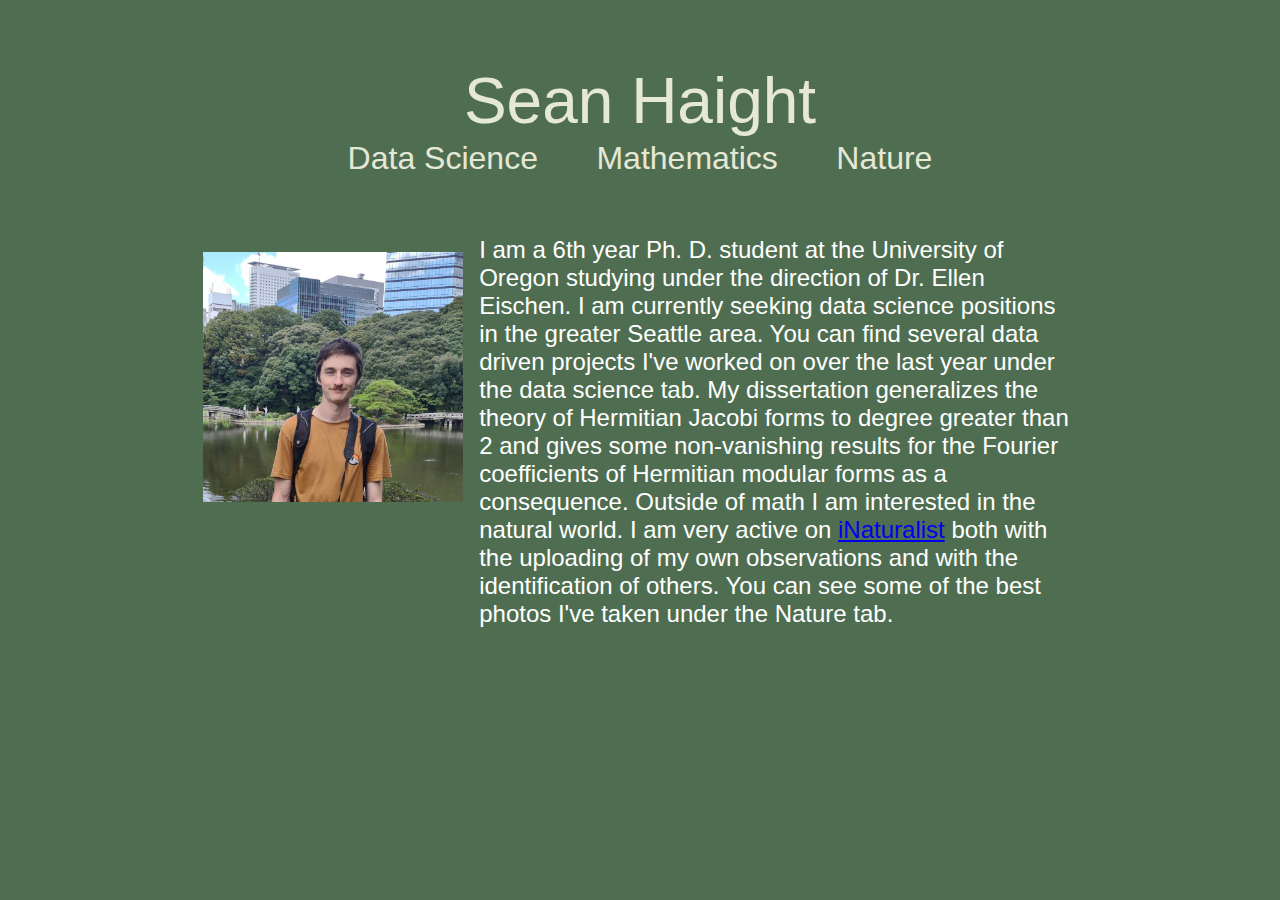
<file: index.html>
<!doctype html>
<html lang="en">
  <head>
    <link rel="stylesheet" href="index.css">
    <meta charset="utf-8">
    <script src="index.js"></script>
    <title>Sean Haight</title>
  </head>
  <body>
    <div id="app">
      <header style="cursor: pointer;" onclick="replaceMain('Home')"> Sean Haight </header>
      <nav>
        <div id="nav_item" onclick="replaceMain('Data Science')">
          Data Science
        </div>
        <div id="nav_item" onclick="replaceMain('Mathematics')">
          Mathematics
        </div>
        <div id="nav_item" onclick="replaceMain('Nature')">
          Nature
        </div>
      </nav>
      <main id="main">
        <div style="display:flex; flex-direction: row;">
          <img id="portrait" style="margin-right: 1rem; margin-top:1rem;" src="Images/sean.jpg" width="260rem" height="250rem">

          <div>
            I am a 6th year Ph. D. student at the University of Oregon studying under the direction of Dr. Ellen Eischen.
            I am currently seeking data science positions in the greater Seattle area. 
            You can find several data driven projects I've worked on over the last year under the data science tab.
            My dissertation generalizes the theory of Hermitian Jacobi forms to degree greater than 2 and gives some non-vanishing results for the Fourier coefficients
            of Hermitian modular forms as a consequence. Outside of math I am interested in the natural world. I am very active on <a href = "https://www.inaturalist.org/people/3861712">iNaturalist</a> 
            both with the uploading of my own observations and with the identification of others. You can see some of the best photos I've taken under the Nature tab.
          </div>
        </div>
      </main>

  </div>
  </body>
</html>
</file>
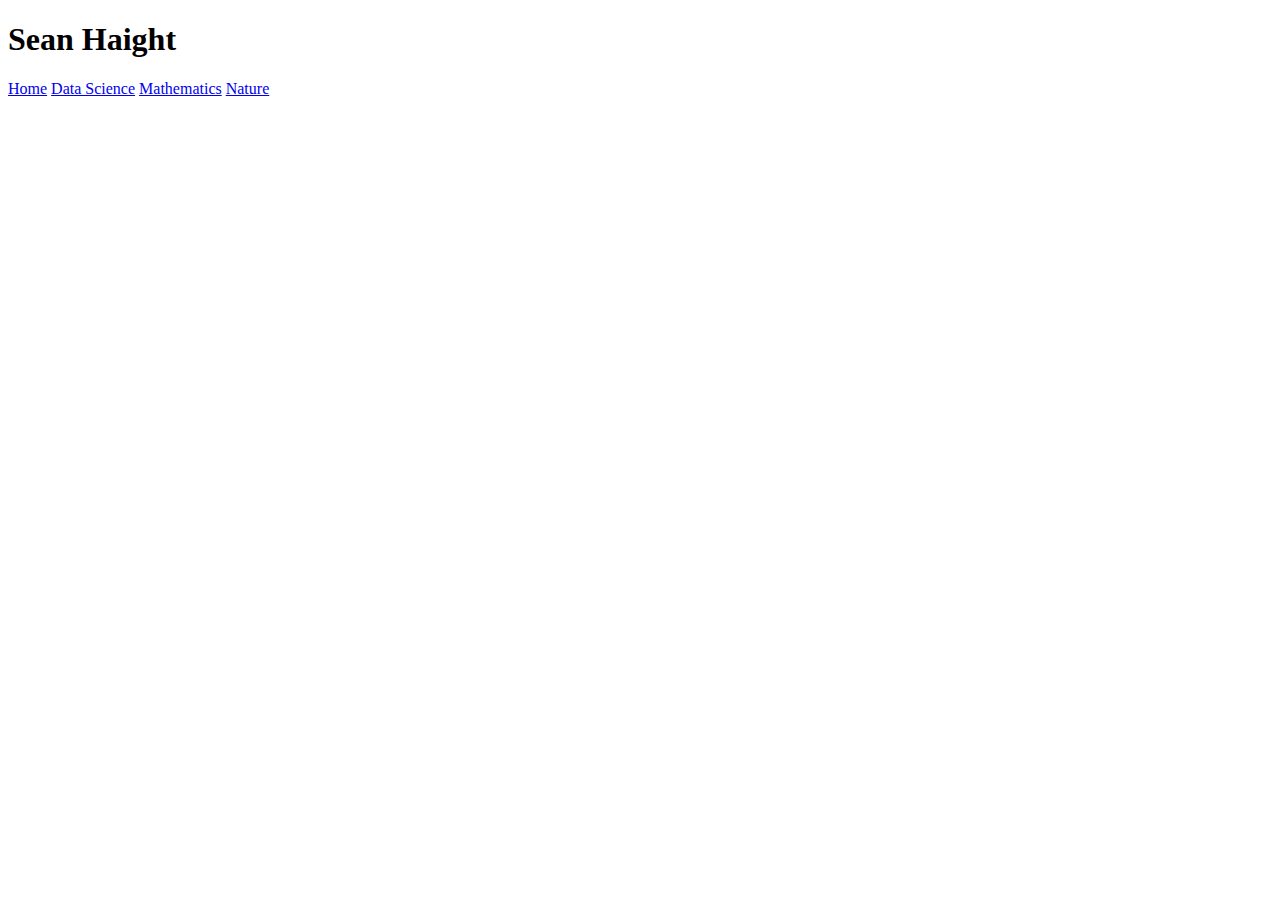
<file: Art/art.html>
<!doctype html>
<html lang="en">
  <head>
    <meta charset="utf-8">
    <title>Art</title>
  </head>
  <body>
    <div id="header">
      <h1>
        Sean Haight
      </h1>
    </div>
    <div id="nav">
        <a href="../index.html">Home</a>
        <a href="../Data Science/data_science.html">Data Science</a>
        <a href="../Mathematics/mathematics.html">Mathematics</a>
        <a href="../Nature/nature.html">Nature</a>
    </div>
  </body>
</html>
</file>
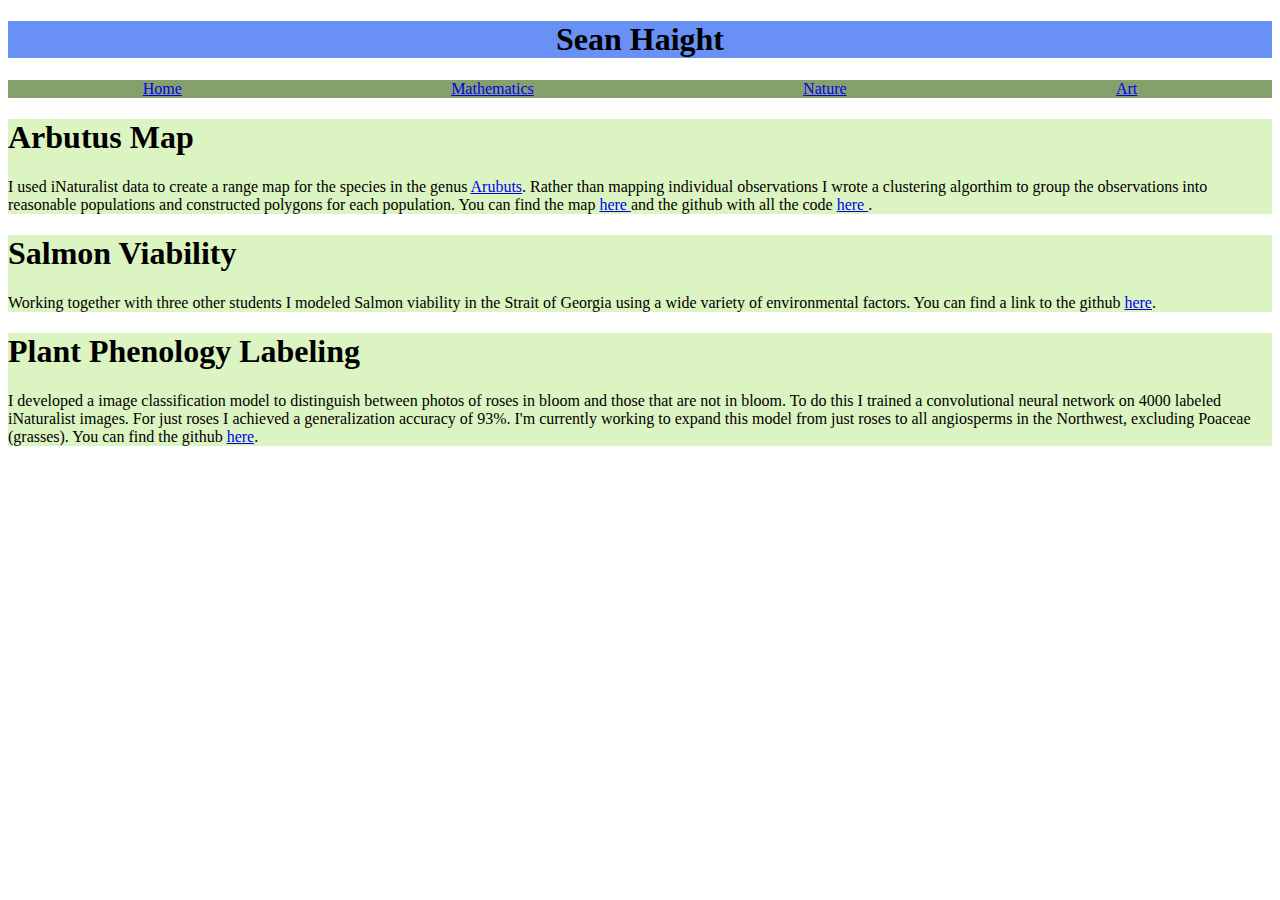
<file: Data Science/data_science.html>
<!doctype html>
<html lang="en">
  <head>
    <link rel="stylesheet" href="data.css">
    <meta charset="utf-8">
    <title>Sean Haight</title>
  </head>
  <body>
    <div id="header">
      <h1 style="text-align: center;">
        Sean Haight
      </h1>
    </div>
    <div id="nav">
      <a href="../index.html">Home</a>
      <a href="Mathematics/mathematics.html">Mathematics</a>
      <a href="Nature/nature.html">Nature</a>
      <a href="Art/art.html">Art</a>
    </div>
    <div id="project_container">
      <div id="project">
        <h1> Arbutus Map</h1>
        I used iNaturalist data to create a range map for the species in the genus <a href="https://www.inaturalist.org/taxa/51047-Arbutus"> Arubuts</a>.
        Rather than mapping individual observations I wrote a clustering algorthim to group the observations into reasonable populations and constructed polygons for each population.
        You can find the map <a href="../GeoDjango/index.html"> here </a> and the github with all the code <a href=https://github.com/SeanHaight/madroneRange>here </a>. 
      </div>
      <div id="project">
        <h1> Salmon Viability</h1>
        Working together with three other students I modeled Salmon viability in the Strait of Georgia using a wide variety of environmental factors. 
        You can find a link to the github <a href="https://github.com/SeanHaight/SalmonPopulationProject">here</a>.
      </div>
      <div id="project">
        <h1> Plant Phenology Labeling </h1>
        I developed a image classification model to distinguish between photos of roses in bloom and those that are not in bloom. 
        To do this I trained a convolutional neural network on 4000 labeled iNaturalist images. 
        For just roses I achieved a generalization accuracy of 93%. 
        I'm currently working to expand this model from just roses to all angiosperms in the Northwest, excluding Poaceae (grasses).
        You can find the github <a href="https://github.com/SeanHaight/FlowerIdentificationProject">here</a>.   
      </div>
  </div>
  </body>
</html>
</file>
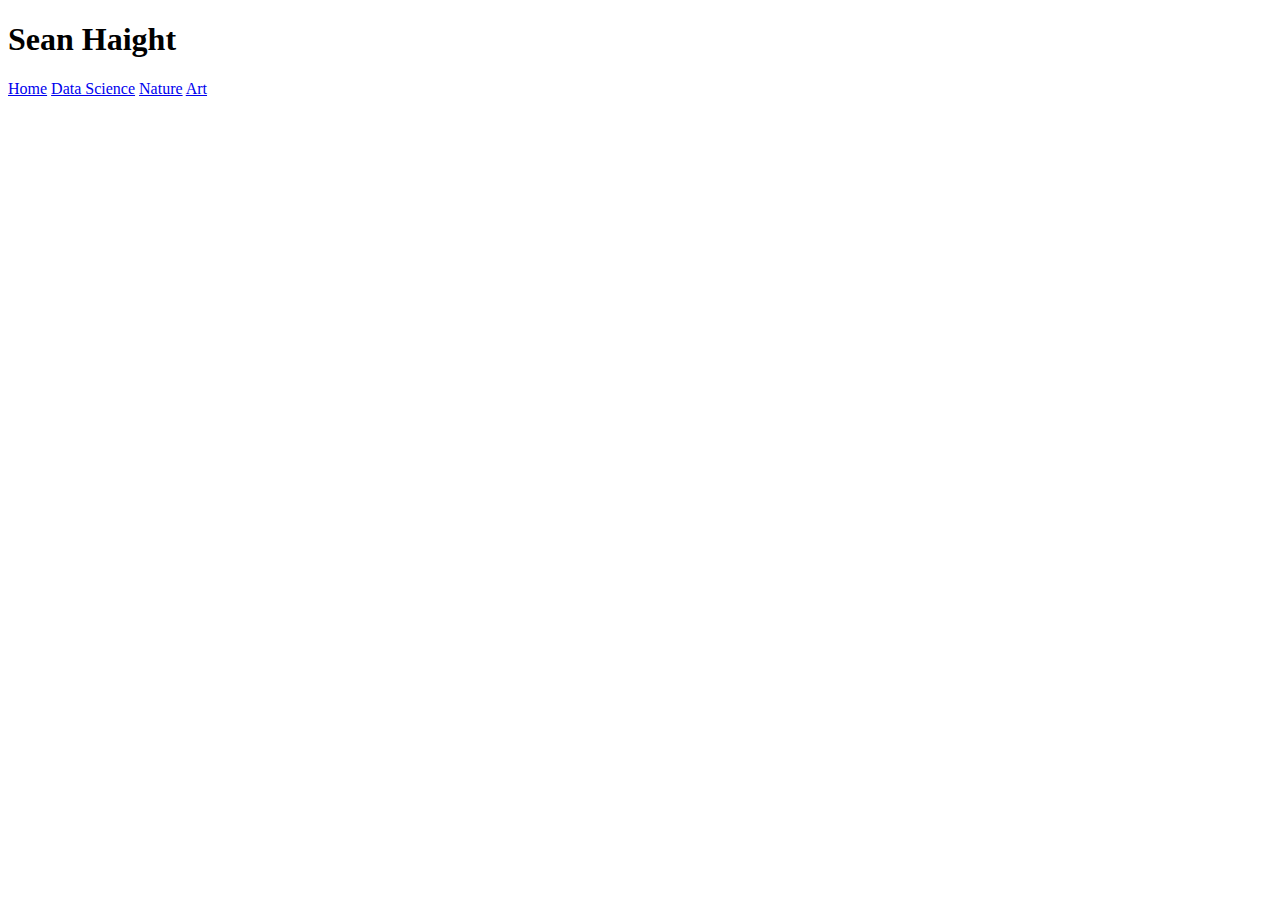
<file: Mathematics/mathematics.html>
<!doctype html>
<html lang="en">
  <head>
    <meta charset="utf-8">
    <title>Mathematics</title>
  </head>
  <body>
    <div id="header">
      <h1>
        Sean Haight
      </h1>
    </div>
    <div id="nav">
        <a href="../index.html">Home</a>
        <a href="../Data Science/data_science.html">Data Science</a>
        <a href="../Nature/nature.html">Nature</a>
        <a href="../Art/art.html">Art</a>
    </div>
  </body>
</html>
</file>
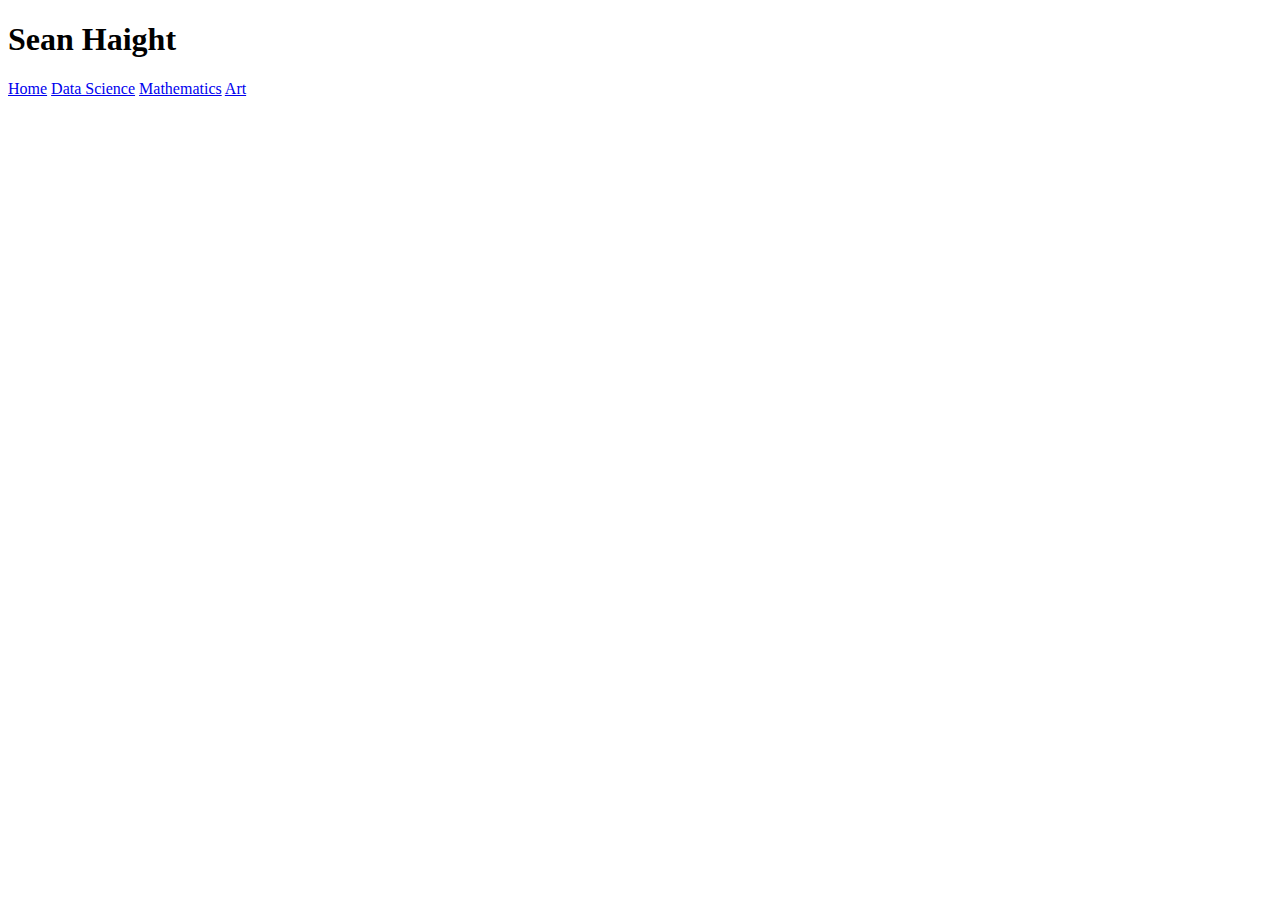
<file: Nature/nature.html>
<!doctype html>
<html lang="en">
  <head>
    <meta charset="utf-8">
    <title>Nature</title>
  </head>
  <body>
    <div id="header">
      <h1>
        Sean Haight
      </h1>
    </div>
    <div id="nav">
        <a href="../index.html">Home</a>
        <a href="../Data Science/data_science.html">Data Science</a>
        <a href="../Mathematics/mathematics.html">Mathematics</a>
        <a href="../Art/art.html">Art</a>
    </div>
  </body>
</html>
</file>
<file: index.css>
header{
    font-size: 4em;
    padding: 0;
    margin: 0;
}

:root {
    --black: #4f6e51;
    --pink: #E5E8D7;
    --blue: #2e4d0e;
    --neutral:white;
}

#app {
    align-items: center;
    display: flex;
    flex-direction: column;
    margin-left: 15%;
    margin-right: 15%;
    margin-top:3rem;
}

body {
    align-items: flex-start;
    background-color: var(--black);
    color: var(--pink);
    display: flex;
    flex-direction: column;
    font-family: "IBM Plex Sans", sans-serif;
    height: 100%;
    justify-content: flex-start;
    margin: 0;
    padding: 1rem;
}

h1{
    margin: 0;
}

nav {
    display: grid;
    gap: 6.5vh;
    height: 100%;
    justify-content: center;
    width: 100%;
    cursor: pointer;
}

#nav_item{
    grid-row: 1;
    line-height: 2.6rem;
    font-size:2em;
}

main {
    display: grid;
    font-size: 1.5rem;
    color: var(--neutral);
    gap: 1vh;
    height: 100%;
    width: 100%;
    padding: 3.5rem 0rem 0 0;
}

#about{
    background-color: #DCF4C2;
    height:fit-content;
    overflow: auto;
}

#portrait{
    float: left;
}

#Nature_Photo{
    max-width: 100%; 
    max-height: 100%; 
}

.caption{
    text-align: center;
    margin-bottom: 10px;
    margin-top:0px
}

.card {
    height:300px;
    width:300px;
    border-radius: 75px;
    transform: scale(1);
    transition: transform .5s;
    padding:10px;
}

 #nav_item:hover {
    transition: all 0.25s cubic-bezier(.25,.8,.25,1);
    transform: translateY(-2px);
    color: var(--blue);
    border-color: var(--blue);
}

header:hover {
    transition: all 0.25s cubic-bezier(.25,.8,.25,1);
    transform: translateY(-2px);
    color: var(--blue);
    border-color: var(--blue);
}

/*#nav_item:hover {
    transform: scale(1.05);
}*/
/* Colors: 

    Salmon: #F58369
    Light Blue: #6990F5
    Light Green: #DCF4C2
    Darker Green: #86A06B
    Grey: #756E64
*/
</file>
<file: Data Science/data.css>
#header{
    background-color: #6990F5;
    padding: 0;
    margin: 0;
}

#nav{
    background-color: #86A06B;
    display: flex;
    justify-content: space-around;
}

#about{
    background-color: #DCF4C2;
    height:fit-content;
    overflow: auto;
}

#portrait{
    float: left;
}

/* Colors: 

    Salmon: #F58369
    Light Blue: #6990F5
    Light Green: #DCF4C2
    Darker Green: #86A06B
    Grey: #756E64
*/

#project{
    background-color: #DCF4C2;
}
</file>
